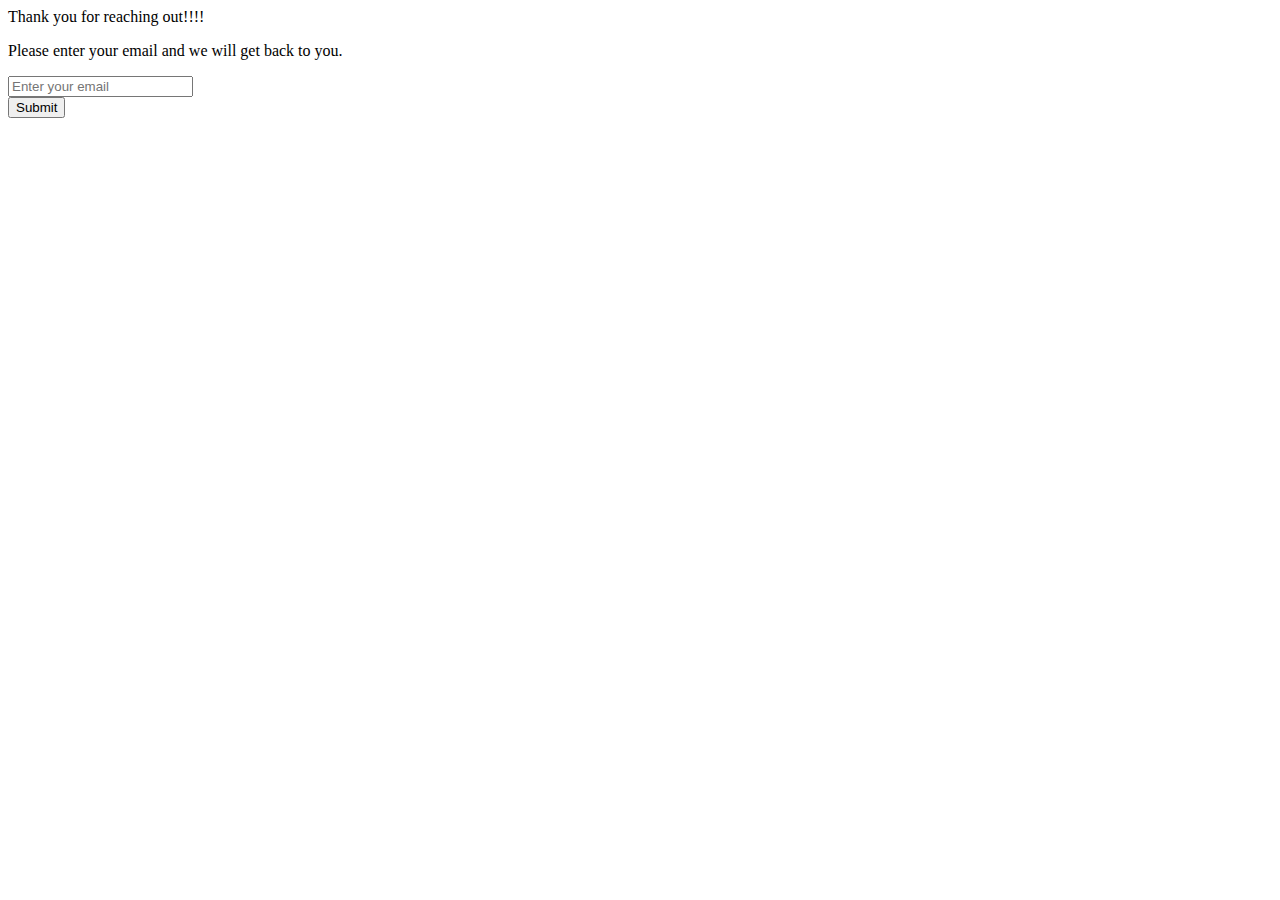
<file: contact.html>
<html lang="en">
  <head>
    <title> Contact </title>
  </head>
  <body>
     <div> 
         <p>Thank you for reaching out!!!!</p>
         <p>Please enter your email and we will get back to you.</p>
     </div>

     <form action="index.html" method="get" autocomplete="off">
       <input type="email" name="email" placeholder="Enter your email" required>
       <br>
       <button> Submit </button>
     </form>
  </body>
</html>
</file>
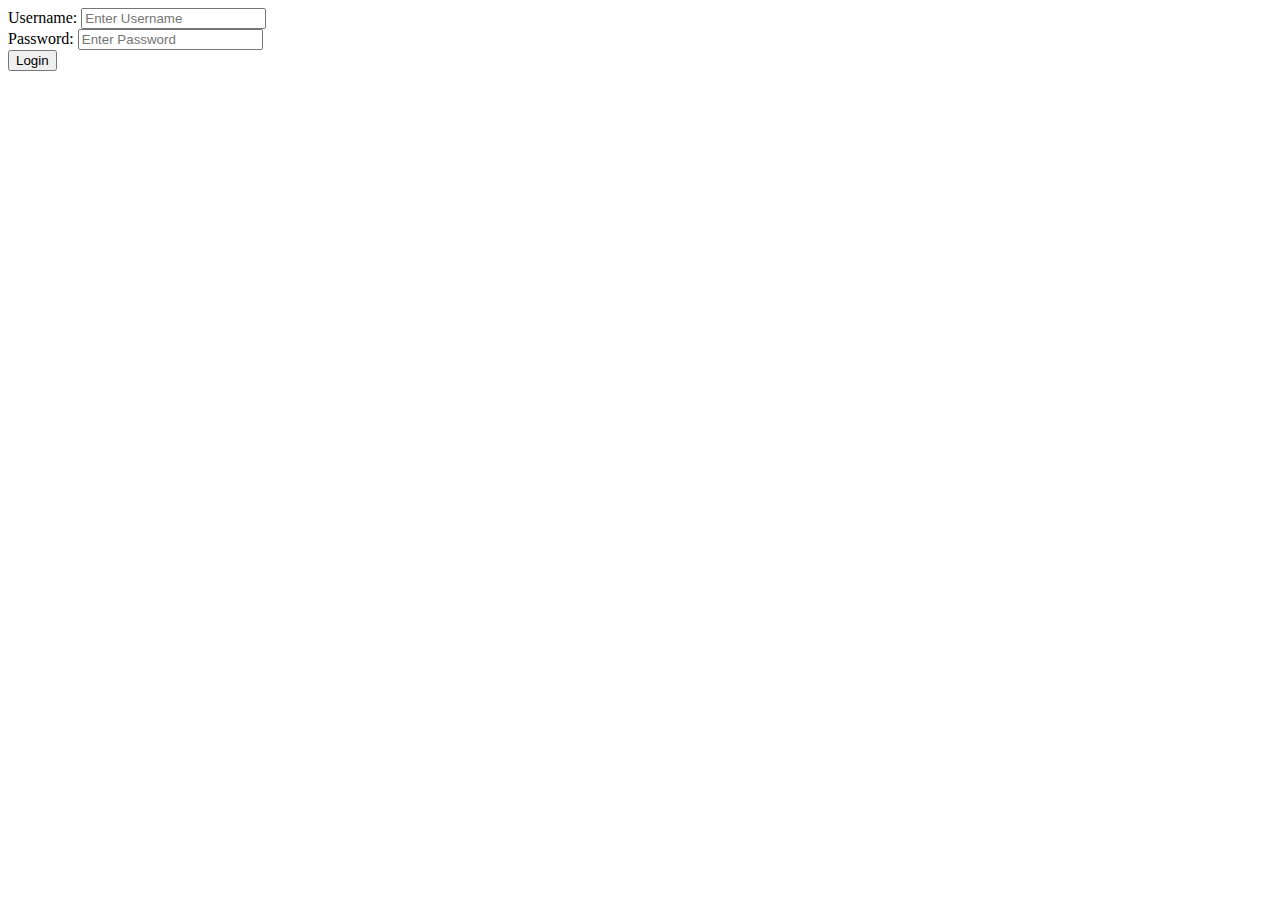
<file: login.html>
<html lang="en">
  <head>
    <title> Login </title>
  </head>
  <body>
    
    <form action="index.html" method="get" autocomplete="off" target="_self">
        <label for="Uname">Username: </label>
        <input type="text" placeholder="Enter Username" id="Uname">
        <br>
        <label for="Lname">Password: </label>
        <input type="password" placeholder="Enter Password" id="Lname">
        <br>
        <input type="submit" value="Login">
    </form>

  </body>
</html>
</file>
